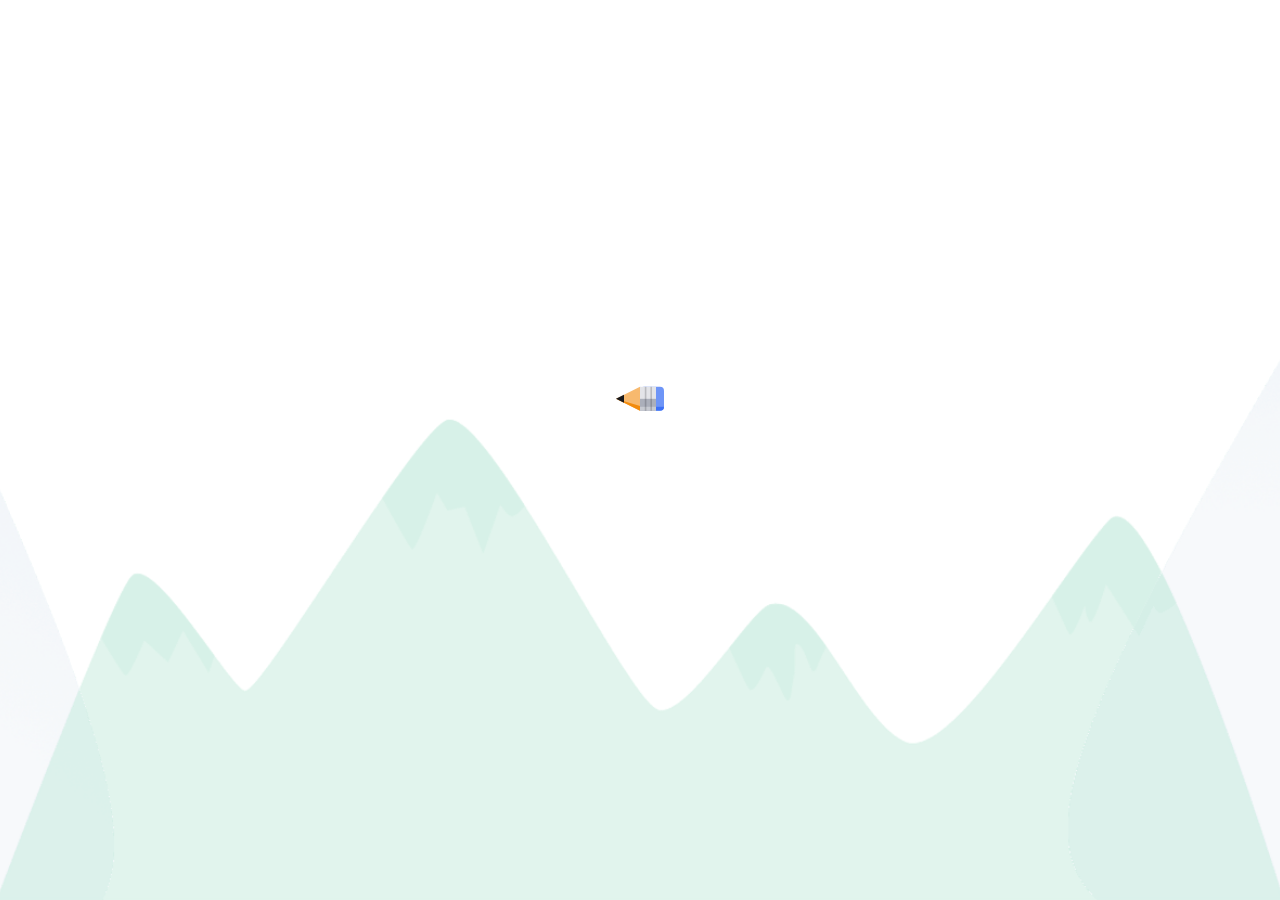
<file: index.html>
<!DOCTYPE html>
<html lang="en">

<head>
    <meta charset="UTF-8">
    <meta name="viewport" content="width=device-width, initial-scale=1.0">
    <!-- <meta http-equiv="refresh" content="1; url=homePage.html"> -->
    <title>Loading...</title>

    <style>
        * {
            margin: 0;
            padding: 0;
            box-sizing: border-box;
        }

        body {
            height: 100dvh;
            display: flex;
            align-items: center;
            justify-content: center;

            background: url(./images/hero-sec/bg.png) center/cover;
        }

        /* From Uiverse.io by gustavofusco */
        .pencil {
            display: block;
            width: 10em;
            height: 10em;
        }

        .pencil__body1,
        .pencil__body2,
        .pencil__body3,
        .pencil__eraser,
        .pencil__eraser-skew,
        .pencil__point,
        .pencil__rotate,
        .pencil__stroke {
            animation-duration: 3s;
            animation-timing-function: linear;
            animation-iteration-count: infinite;
        }

        .pencil__body1,
        .pencil__body2,
        .pencil__body3 {
            transform: rotate(-90deg);
        }

        .pencil__body1 {
            animation-name: pencilBody1;
        }

        .pencil__body2 {
            animation-name: pencilBody2;
        }

        .pencil__body3 {
            animation-name: pencilBody3;
        }

        .pencil__eraser {
            animation-name: pencilEraser;
            transform: rotate(-90deg) translate(49px, 0);
        }

        .pencil__eraser-skew {
            animation-name: pencilEraserSkew;
            animation-timing-function: ease-in-out;
        }

        .pencil__point {
            animation-name: pencilPoint;
            transform: rotate(-90deg) translate(49px, -30px);
        }

        .pencil__rotate {
            animation-name: pencilRotate;
        }

        .pencil__stroke {
            animation-name: pencilStroke;
            transform: translate(100px, 100px) rotate(-113deg);
        }

        /* Animations */
        @keyframes pencilBody1 {

            from,
            to {
                stroke-dashoffset: 351.86;
                transform: rotate(-90deg);
            }

            50% {
                stroke-dashoffset: 150.8;
                /* 3/8 of diameter */
                transform: rotate(-225deg);
            }
        }

        @keyframes pencilBody2 {

            from,
            to {
                stroke-dashoffset: 406.84;
                transform: rotate(-90deg);
            }

            50% {
                stroke-dashoffset: 174.36;
                transform: rotate(-225deg);
            }
        }

        @keyframes pencilBody3 {

            from,
            to {
                stroke-dashoffset: 296.88;
                transform: rotate(-90deg);
            }

            50% {
                stroke-dashoffset: 127.23;
                transform: rotate(-225deg);
            }
        }

        @keyframes pencilEraser {

            from,
            to {
                transform: rotate(-45deg) translate(49px, 0);
            }

            50% {
                transform: rotate(0deg) translate(49px, 0);
            }
        }

        @keyframes pencilEraserSkew {

            from,
            32.5%,
            67.5%,
            to {
                transform: skewX(0);
            }

            35%,
            65% {
                transform: skewX(-4deg);
            }

            37.5%,
            62.5% {
                transform: skewX(8deg);
            }

            40%,
            45%,
            50%,
            55%,
            60% {
                transform: skewX(-15deg);
            }

            42.5%,
            47.5%,
            52.5%,
            57.5% {
                transform: skewX(15deg);
            }
        }

        @keyframes pencilPoint {

            from,
            to {
                transform: rotate(-90deg) translate(49px, -30px);
            }

            50% {
                transform: rotate(-225deg) translate(49px, -30px);
            }
        }

        @keyframes pencilRotate {
            from {
                transform: translate(100px, 100px) rotate(0);
            }

            to {
                transform: translate(100px, 100px) rotate(720deg);
            }
        }

        @keyframes pencilStroke {
            from {
                stroke-dashoffset: 439.82;
                transform: translate(100px, 100px) rotate(-113deg);
            }

            50% {
                stroke-dashoffset: 164.93;
                transform: translate(100px, 100px) rotate(-113deg);
            }

            75%,
            to {
                stroke-dashoffset: 439.82;
                transform: translate(100px, 100px) rotate(112deg);
            }
        }
    </style>
</head>

<body>
    <!-- From Uiverse.io by gustavofusco -->
    <svg xmlns="http://www.w3.org/2000/svg" height="200px" width="200px" viewBox="0 0 200 200" class="pencil">
        <defs>
            <clipPath id="pencil-eraser">
                <rect height="30" width="30" ry="5" rx="5"></rect>
            </clipPath>
        </defs>
        <circle transform="rotate(-113,100,100)" stroke-linecap="round" stroke-dashoffset="439.82"
            stroke-dasharray="439.82 439.82" stroke-width="2" stroke="currentColor" fill="none" r="70"
            class="pencil__stroke"></circle>
        <g transform="translate(100,100)" class="pencil__rotate">
            <g fill="none">
                <circle transform="rotate(-90)" stroke-dashoffset="402" stroke-dasharray="402.12 402.12"
                    stroke-width="30" stroke="hsl(223,90%,50%)" r="64" class="pencil__body1"></circle>
                <circle transform="rotate(-90)" stroke-dashoffset="465" stroke-dasharray="464.96 464.96"
                    stroke-width="10" stroke="hsl(223,90%,60%)" r="74" class="pencil__body2"></circle>
                <circle transform="rotate(-90)" stroke-dashoffset="339" stroke-dasharray="339.29 339.29"
                    stroke-width="10" stroke="hsl(223,90%,40%)" r="54" class="pencil__body3"></circle>
            </g>
            <g transform="rotate(-90) translate(49,0)" class="pencil__eraser">
                <g class="pencil__eraser-skew">
                    <rect height="30" width="30" ry="5" rx="5" fill="hsl(223,90%,70%)"></rect>
                    <rect clip-path="url(#pencil-eraser)" height="30" width="5" fill="hsl(223,90%,60%)"></rect>
                    <rect height="20" width="30" fill="hsl(223,10%,90%)"></rect>
                    <rect height="20" width="15" fill="hsl(223,10%,70%)"></rect>
                    <rect height="20" width="5" fill="hsl(223,10%,80%)"></rect>
                    <rect height="2" width="30" y="6" fill="hsla(223,10%,10%,0.2)"></rect>
                    <rect height="2" width="30" y="13" fill="hsla(223,10%,10%,0.2)"></rect>
                </g>
            </g>
            <g transform="rotate(-90) translate(49,-30)" class="pencil__point">
                <polygon points="15 0,30 30,0 30" fill="hsl(33,90%,70%)"></polygon>
                <polygon points="15 0,6 30,0 30" fill="hsl(33,90%,50%)"></polygon>
                <polygon points="15 0,20 10,10 10" fill="hsl(223,10%,10%)"></polygon>
            </g>
        </g>
    </svg>

    <script>
        setTimeout(() => location.href = "./homePage.html", 3000)
    </script>
</body>

</html>
</file>
